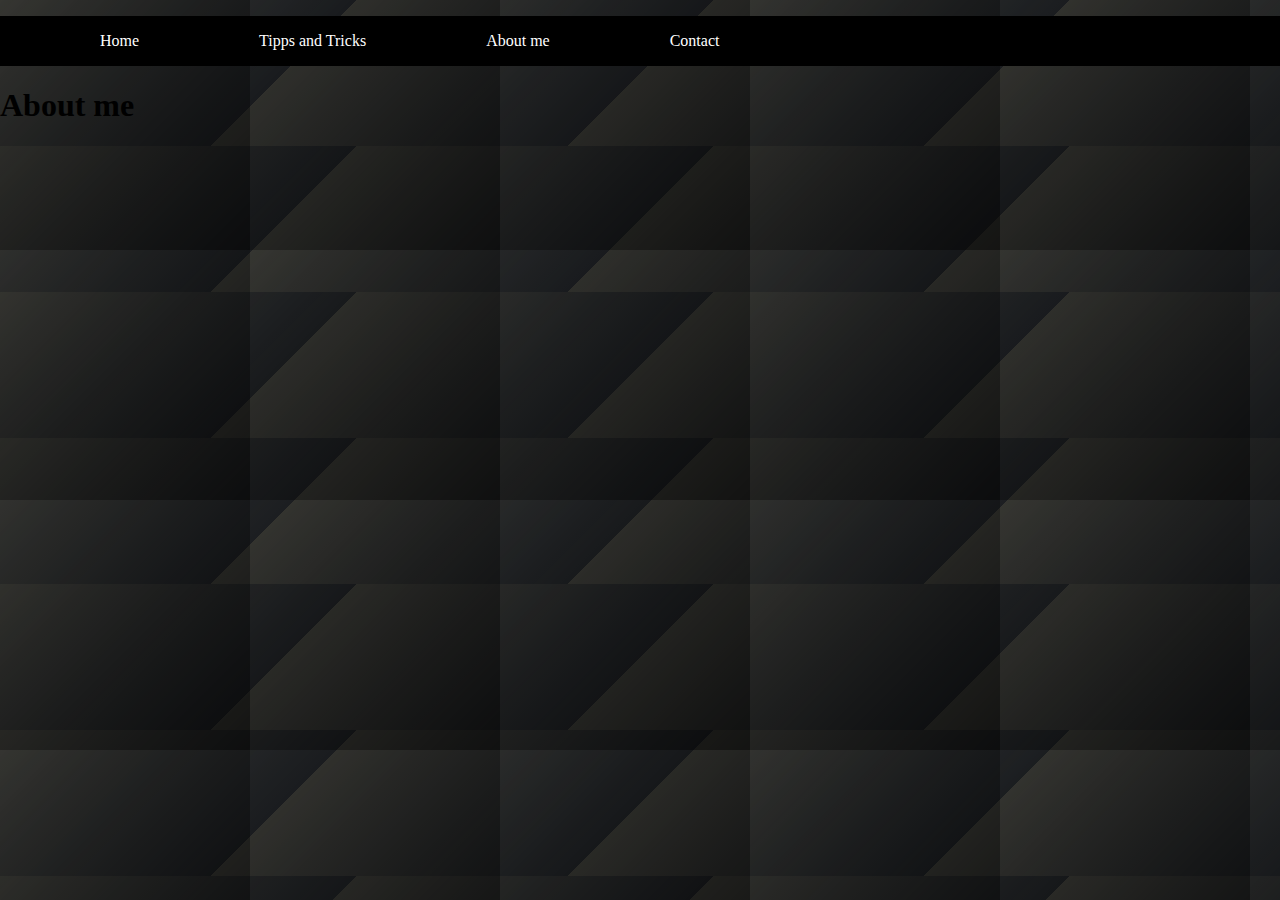
<file: about_me.html>
<!doctype html>
<html lang="de">
  <head>
    <meta charset="utf-8">
    <meta name="viewport" content="width=device-width, initial-scale=1.0">
    <link href="style.css" type="text/css" rel="stylesheet">
    <title>Titel</title>
  </head>
  <body>
  	<header>
  		<ul>
  			<li><a href="index.html">Home</a></li>
  			<li><a href="tipps_and_tricks.html">Tipps and Tricks</a></li>
  			<li><a href="about_me.html">About me</a></li>
  			<li><a href="contact.html">Contact</a></li>
  		</ul>
  	</header>
  	<main>
      <h1>About me</h1>
  	</main>
  	<footer>

  	</footer>
  </body>
</html>
</file>
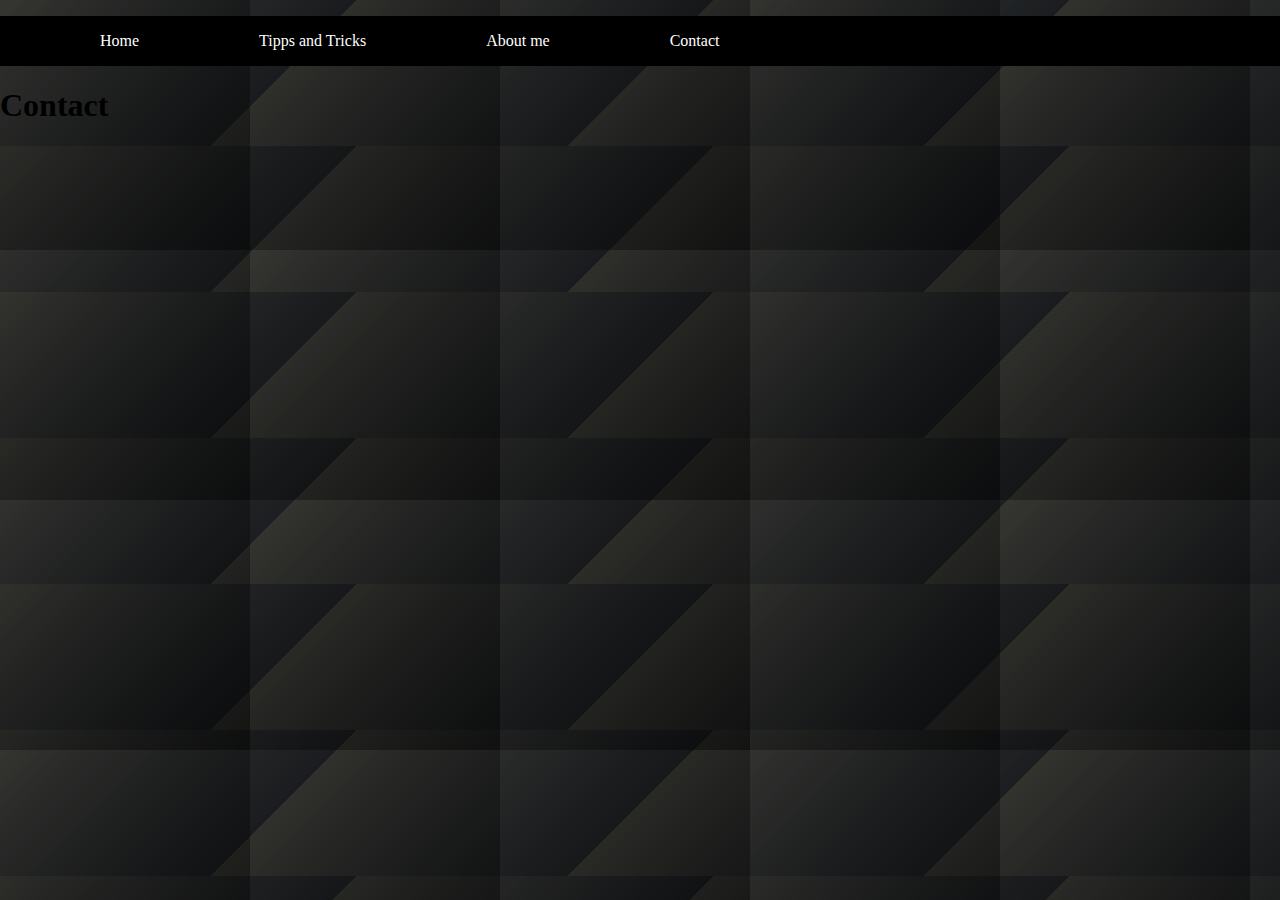
<file: contact.html>
<!doctype html>
<html lang="de">
  <head>
    <meta charset="utf-8">
    <meta name="viewport" content="width=device-width, initial-scale=1.0">
    <link href="style.css" type="text/css" rel="stylesheet">
    <title>Titel</title>
  </head>
  <body>
  	<header>
  		<ul>
  			<li><a href="index.html">Home</a></li>
  			<li><a href="tipps_and_tricks.html">Tipps and Tricks</a></li>
  			<li><a href="about_me.html">About me</a></li>
  			<li><a href="contact.html">Contact</a></li>
  		</ul>
  	</header>
  	<main>
      <h1>Contact</h1>
  	</main>
  	<footer>

  	</footer>
  </body>
</html>
</file>
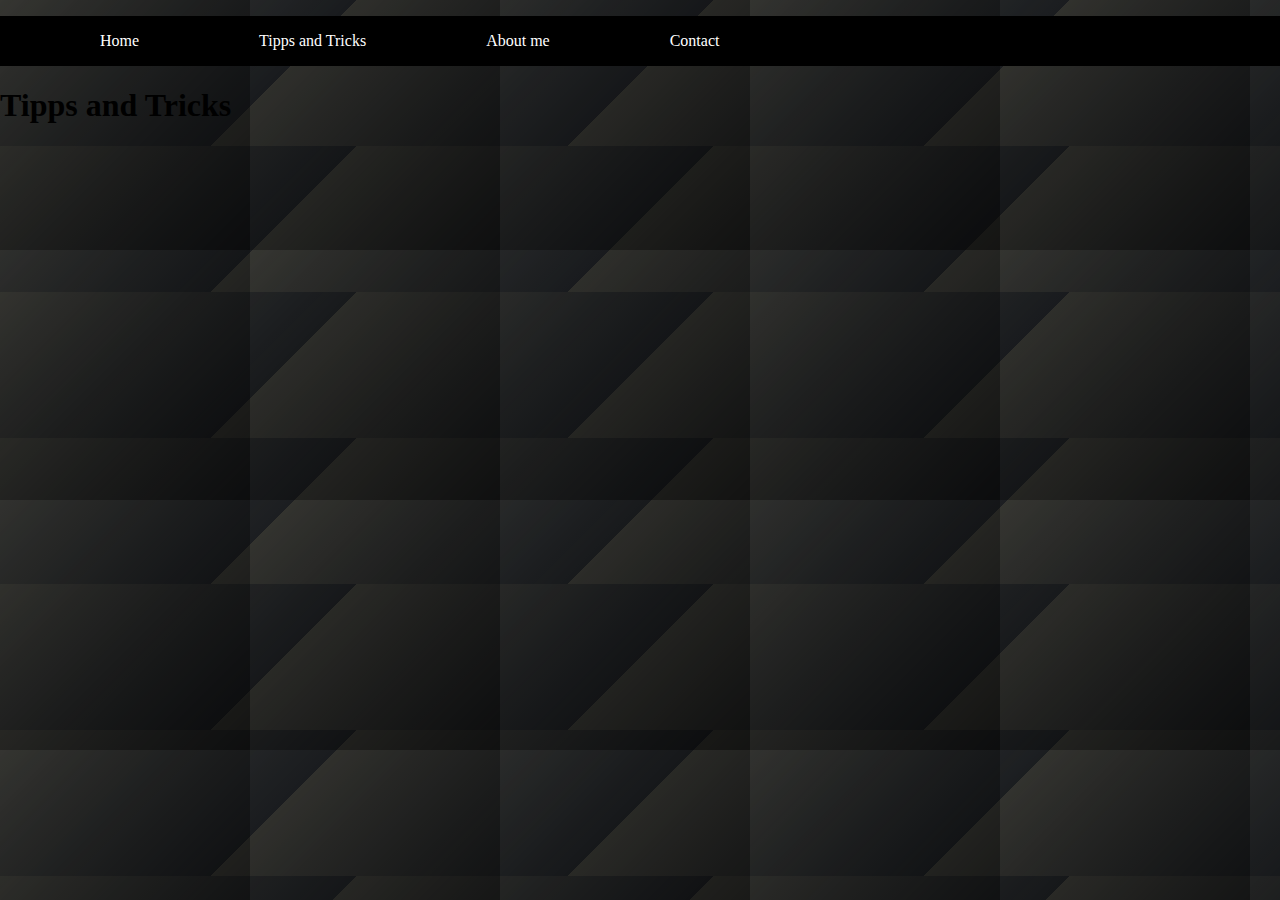
<file: tipps_and_tricks.html>
<!doctype html>
<html lang="de">
  <head>
    <meta charset="utf-8">
    <meta name="viewport" content="width=device-width, initial-scale=1.0">
    <link href="style.css" type="text/css" rel="stylesheet">
    <title>Titel</title>
  </head>
  <body>
  	<header>
  		<ul>
  			<li><a href="index.html">Home</a></li>
  			<li><a href="tipps_and_tricks.html">Tipps and Tricks</a></li>
  			<li><a href="about_me.html">About me</a></li>
  			<li><a href="contact.html">Contact</a></li>
  		</ul>
  	</header>
  	<main>
      <h1>Tipps and Tricks</h1>
  	</main>
  	<footer>

  	</footer>
  </body>
</html>
</file>
<file: style.css>
body{
padding:0;
margin:0;

			background-image:
				-webkit-linear-gradient(bottom right, rgba(0, 0, 0, .7) 0, rgba(0, 0, 0, 0) 150%), 
				-webkit-linear-gradient(
					-45deg,
					rgba(255, 238, 178, .15) 0%,
					rgba(255, 238, 178, 0) 25%,
					rgba(255, 238, 178, .15) 25%,
					rgba(255, 238, 178, 0) 50%,
					rgba(255, 238, 178, .15) 50%,
					rgba(255, 238, 178, 0) 75%,
					rgba(255, 238, 178, .15) 75%,
					rgba(255, 238, 178, 0) 100%
				);
			background-image:
				-moz-linear-gradient(bottom right, rgba(0, 0, 0, .7) 0, rgba(0, 0, 0, 0) 150%), 
				-moz-linear-gradient(
					-45deg,
					rgba(255, 238, 178, .15) 0%,
					rgba(255, 238, 178, 0) 25%,
					rgba(255, 238, 178, .15) 25%,
					rgba(255, 238, 178, 0) 50%,
					rgba(255, 238, 178, .15) 50%,
					rgba(255, 238, 178, 0) 75%,
					rgba(255, 238, 178, .15) 75%,
					rgba(255, 238, 178, 0) 100%
				);
			background-image:
				linear-gradient(bottom right, rgba(0, 0, 0, .7) 0, rgba(0, 0, 0, 0) 150%), 
				linear-gradient(
					-45deg,
					rgba(255, 238, 178, .15) 0%,
					rgba(255, 238, 178, 0) 25%,
					rgba(255, 238, 178, .15) 25%,
					rgba(255, 238, 178, 0) 50%,
					rgba(255, 238, 178, .15) 50%,
					rgba(255, 238, 178, 0) 75%,
					rgba(255, 238, 178, .15) 75%,
					rgba(255, 238, 178, 0) 100%
				);
			background-size: 250px 250px, 100% 100%;
			background-color: #26292d;
			min-height: 100%;
		}

}
header{
	text-align:middle;
}
ul {

list-style-type: none;
overflow:hidden;
background-color:black;
 

}
li {
	float:left;
}
li a{
	color:white;
	display:block;
	text-decoration: none;
	padding:16px 60px;
	text-align:center;
	
}
li a:hover{
	background-color:#848484;
}
#content{
	margin-left: 240px;
	margin-right:240px;

	background-color:black;
	
}
</file>
